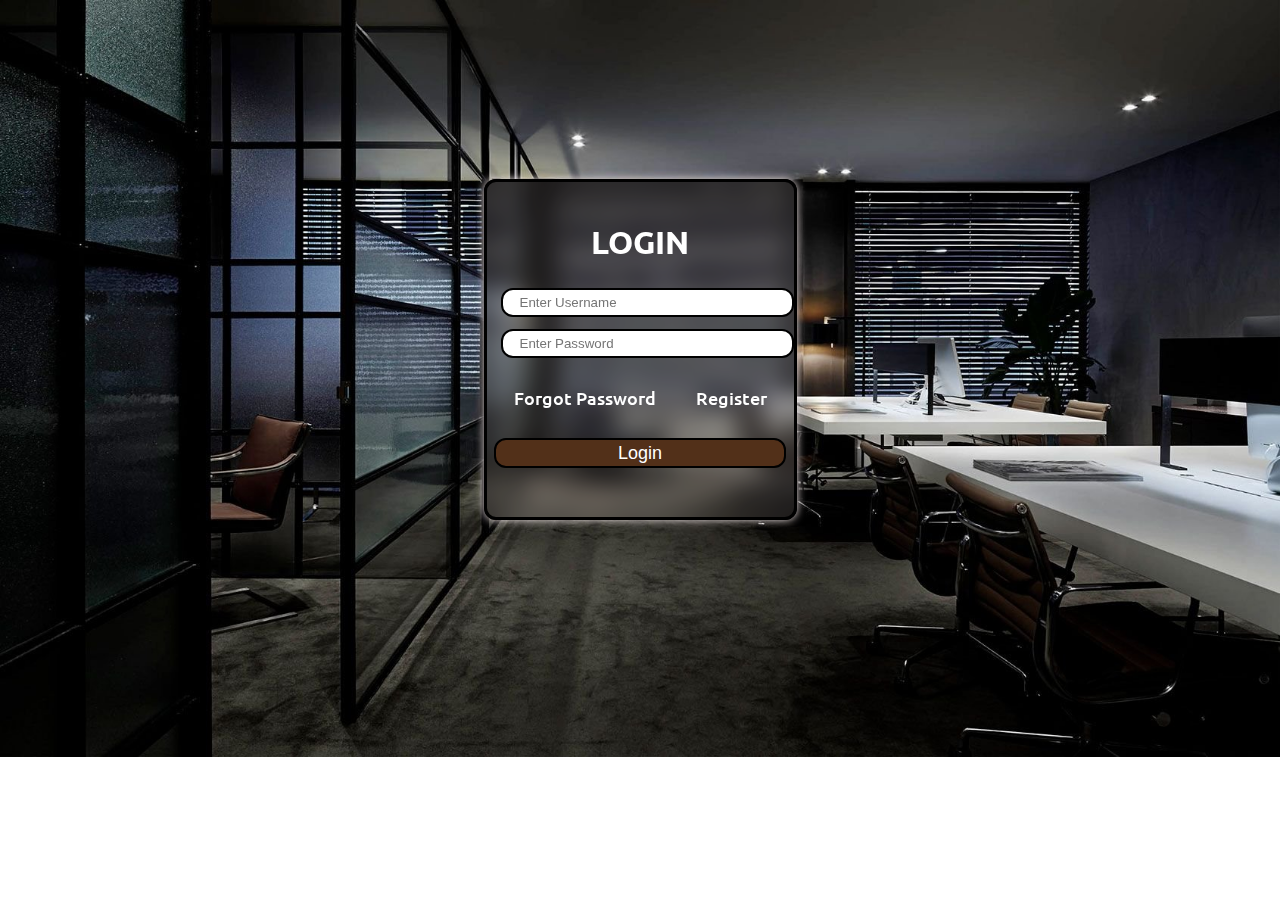
<file: index.html>
<!DOCTYPE html>
<html lang="en">
<!-- last pwd is Manan@25 -->

<head>
    <meta charset="UTF-8">
    <meta name="viewport" content="width=device-width, initial-scale=1.0">
    <title>AuthSafe</title>
    <link rel="stylesheet" href="Login.css">
    <link rel="preconnect" href="https://fonts.googleapis.com">
<link rel="preconnect" href="https://fonts.gstatic.com" crossorigin>
<link href="https://fonts.googleapis.com/css2?family=Madimi+One&family=Montserrat+Alternates:ital,wght@0,100;0,200;0,300;0,400;0,500;0,600;0,700;0,800;0,900;1,100;1,200;1,300;1,400;1,500;1,600;1,700;1,800;1,900&family=Noto+Sans:ital,wght@0,100..900;1,100..900&family=Poppins:ital,wght@0,100;0,200;0,300;0,400;0,500;0,600;0,700;0,800;0,900;1,100;1,200;1,300;1,400;1,500;1,600;1,700;1,800;1,900&family=Roboto:ital,wght@0,100;0,300;0,400;0,500;0,700;0,900;1,100;1,300;1,400;1,500;1,700;1,900&family=Texturina:ital,opsz,wght@0,12..72,100..900;1,12..72,100..900&family=Ubuntu:ital,wght@0,300;0,400;0,500;0,700;1,300;1,400;1,500;1,700&display=swap" rel="stylesheet">
    <link rel="stylesheet" href="https://cdnjs.cloudflare.com/ajax/libs/font-awesome/6.5.2/css/all.min.css" integrity="sha512-SnH5WK+bZxgPHs44uWIX+LLJAJ9/2PkPKZ5QiAj6Ta86w+fsb2TkcmfRyVX3pBnMFcV7oQPJkl9QevSCWr3W6A==" crossorigin="anonymous" referrerpolicy="no-referrer" />
</head>

<body>
    <div class="container">
        <div class="box">
            <h1>LOGIN</h1>
            <div class="username">
               </i><input id="name" autocomplete="off" "text" placeholder="Enter Username">
            </div>
            <div class="password">
                </i><input id="password" autocomplete="off" type="password" placeholder="Enter Password"><i class="fa-regular fa-eye-slash"></i>
            </div>
            <div class="wrong"></div>
        <div class="last">
            <a href="./Forgot Password.html">Forgot Password</a>
            <a href="#Registration">Register</a>
        </div>
        <div class="button">
            <button id="btn">Login</button>
        </div>
        </div>
    </div>
</body>
<script type="module"src="Login.js"></script>
</html>
</file>
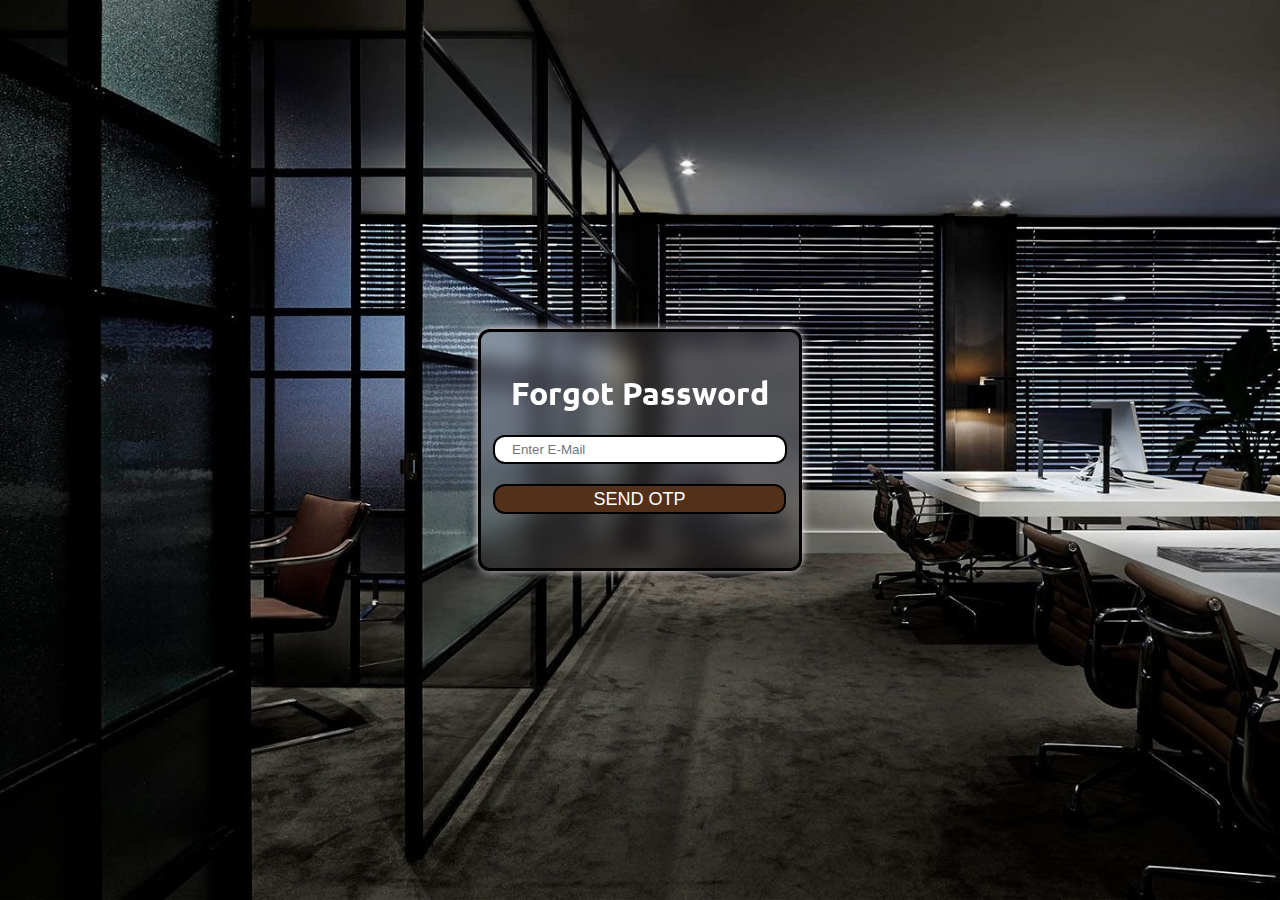
<file: Forgot Password.html>
<!DOCTYPE html>
<html lang="en">

<head>
    <meta charset="UTF-8">
    <meta name="viewport" content="width=device-width, initial-scale=1.0">
    <title>Forgot Password</title>
    <link rel="stylesheet" href="Forgot Password.css">
    <link rel="stylesheet" href="https://cdnjs.cloudflare.com/ajax/libs/font-awesome/6.5.2/css/all.min.css" integrity="sha512-SnH5WK+bZxgPHs44uWIX+LLJAJ9/2PkPKZ5QiAj6Ta86w+fsb2TkcmfRyVX3pBnMFcV7oQPJkl9QevSCWr3W6A==" crossorigin="anonymous" referrerpolicy="no-referrer" />
    <script src="https://smtpjs.com/v3/smtp.js">
    </script>
    <link rel="preconnect" href="https://fonts.googleapis.com">
    <link rel="preconnect" href="https://fonts.gstatic.com" crossorigin>
    <link rel="icon" type="image/png" href="fevicon-removebg-preview.png">
    <link href="https://fonts.googleapis.com/css2?family=Madimi+One&family=Montserrat+Alternates:ital,wght@0,100;0,200;0,300;0,400;0,500;0,600;0,700;0,800;0,900;1,100;1,200;1,300;1,400;1,500;1,600;1,700;1,800;1,900&family=Noto+Sans:ital,wght@0,100..900;1,100..900&family=Poppins:ital,wght@0,100;0,200;0,300;0,400;0,500;0,600;0,700;0,800;0,900;1,100;1,200;1,300;1,400;1,500;1,600;1,700;1,800;1,900&family=Roboto:ital,wght@0,100;0,300;0,400;0,500;0,700;0,900;1,100;1,300;1,400;1,500;1,700;1,900&family=Texturina:ital,opsz,wght@0,12..72,100..900;1,12..72,100..900&family=Ubuntu:ital,wght@0,300;0,400;0,500;0,700;1,300;1,400;1,500;1,700&display=swap" rel="stylesheet">
    
</head>

<body>
    <div class="container">
        <div class="box">
            <h1>Forgot Password</h1>
            <div class="email">
                <input id="email" autocomplete="off" type="email" placeholder="Enter E-Mail"></div>
                <div class="otp">
                    <input id="OTPinp" autocomplete="off" type="text" placeholder="Enter OTP"><i class="fa-solid fa-circle-xmark"></i>
                    <button id="OTPcheck" class="OTPbtn">VERIFY OTP</button>
                </div>
                <button class="btn" onclick="sendOTP()">SEND OTP</button>
                <button class="continuebtn"><a href="./Reset Password.html">CONTINUE</a></button>
        </div>
    </div>
</body>
<script src="Forgot Password.js"></script>
</html>
</file>
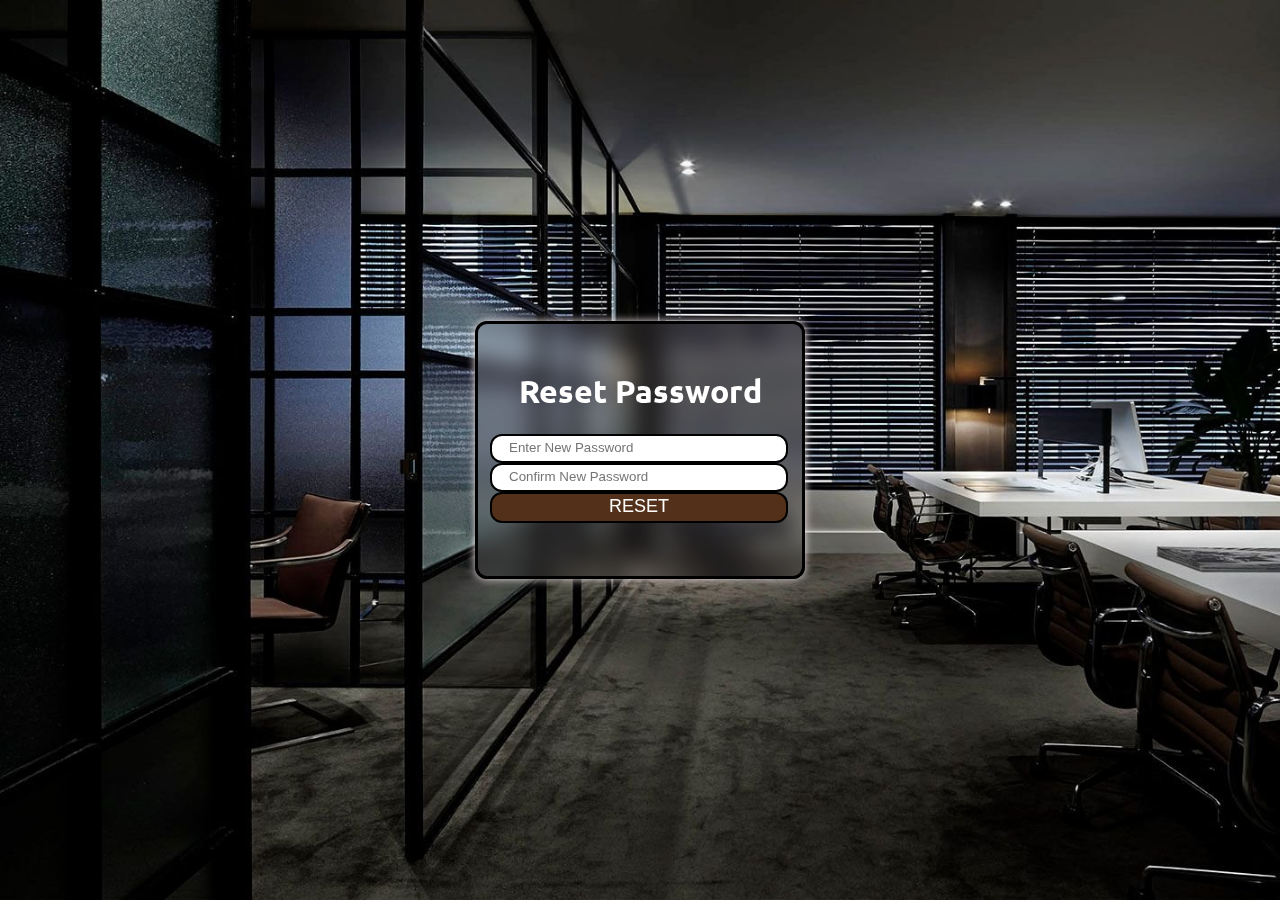
<file: Reset Password.html>
<!DOCTYPE html>
<html lang="en">

<head>
    <meta charset="UTF-8">
    <meta name="viewport" content="width=device-width, initial-scale=1.0">
    <title>Password Reset</title>
    <link rel="stylesheet" href="Reset Password.css">
    <link rel="preconnect" href="https://fonts.googleapis.com">
    <link rel="icon" type="image/png" href="fevicon-removebg-preview.png">
    <link rel="preconnect" href="https://fonts.gstatic.com" crossorigin>
    <link
        href="https://fonts.googleapis.com/css2?family=Madimi+One&family=Montserrat+Alternates:ital,wght@0,100;0,200;0,300;0,400;0,500;0,600;0,700;0,800;0,900;1,100;1,200;1,300;1,400;1,500;1,600;1,700;1,800;1,900&family=Noto+Sans:ital,wght@0,100..900;1,100..900&family=Poppins:ital,wght@0,100;0,200;0,300;0,400;0,500;0,600;0,700;0,800;0,900;1,100;1,200;1,300;1,400;1,500;1,600;1,700;1,800;1,900&family=Roboto:ital,wght@0,100;0,300;0,400;0,500;0,700;0,900;1,100;1,300;1,400;1,500;1,700;1,900&family=Texturina:ital,opsz,wght@0,12..72,100..900;1,12..72,100..900&family=Ubuntu:ital,wght@0,300;0,400;0,500;0,700;1,300;1,400;1,500;1,700&display=swap"
        rel="stylesheet">
    <link rel="stylesheet" href="https://cdnjs.cloudflare.com/ajax/libs/font-awesome/6.5.2/css/all.min.css"
        integrity="sha512-SnH5WK+bZxgPHs44uWIX+LLJAJ9/2PkPKZ5QiAj6Ta86w+fsb2TkcmfRyVX3pBnMFcV7oQPJkl9QevSCWr3W6A=="
        crossorigin="anonymous" referrerpolicy="no-referrer" />
</head>

<body>
    <div class="container">
        <div class="box">
            <h1>Reset Password</h1>
            <div class="new">
                <input type="password" autocomplete="off" id="newpwd" placeholder="Enter New Password"><i
                    class="fa-regular fa-eye-slash"></i>
            </div>
            <div class="check">
                <input type="password" autocomplete="off" id="checkpwd" placeholder="Confirm New Password"><i
                    class="fa-regular fa-eye-slash check"></i>
            </div>
            <div class="match"></div>
            <div class="btn">
                <button class="Donebtn"><a href="#" class="donebtnlink">RESET</a></button>
            </div>
        </div>
    </div>
</body>
<script src="Reset Password.js"></script>
</html>
</file>
<file: Login.css>
body{
    margin: 0px;
    padding: 0px;
    box-sizing: border-box;
    /* background: linear-gradient(to top,rgb(27, 27, 27),rgb(151, 238, 151)); */
    background-image: url("1679223598_en-idei-club-p-office-background-image-dizain-krasivo-14.jpg");
    background-repeat: no-repeat;
    background-size: cover;
    overflow: hidden;
    font-family: "Ubuntu", sans-serif;
}
.container{
    display: flex;
    flex-direction: column;
    justify-content: center;
    align-items: center;
    padding: 179px 0px;
}
.box{
    display: flex;
    flex-direction: column;
    gap:12px;
    border: 2px solid rgb(144, 238, 144);
    padding:65px 7px;
    border-radius: 12px;
    background: rgba(241, 222, 222, 0.1);
    backdrop-filter: blur(12px);
    border:3px solid black;
    box-shadow: 0 0 8px rgb(243, 232, 232);

}
.button{
    text-align: center;
    transform: translateY(16px);
}
.last{
    display: flex;
    justify-content: space-around;
    margin-top: 16px;
    /* color: white; */
}
.last a{
    text-decoration: none;
}
.box h1{
    text-align: center;
    margin-top: 0px;
    margin-bottom:-12px;
    transform: translateY(-25px);
    color: white;
}
.fa-regular{
    position: relative;
    right: 16px;
    font-size:11px;
    bottom:1px;
    color: rgb(73, 69, 69);
}
.username input::placeholder{
    padding: 0px 5px;
}
.password input::placeholder{
    padding: 0px 5px;
}
button{
    height:30px;
    width: 292px;
    border-radius: 12px;
    border: 2px solid black;
    background-color:rgb(82, 48, 25);
    font-size: 18px;
    font-weight: 500;
    color: white;
    padding: 2px;
}
.username  input{
    padding: 0px 12px;
    height:25px;
    width: 265px;
    transform: translateX(7px);
    border-radius: 12px;
    border: 2px solid black;
}
.password input{
    padding: 0px 12px;
    height:25px;
    width: 265px;
    transform: translateX(7px);
    border-radius: 12px;
    border: 2px solid black;
}
.last a{
    color:white;
    font-size: large;
    font-weight: 500;
}
button:hover{
    box-shadow: 5px 5px 5px black;
}
.username input:hover{
    box-shadow: 5px 5px 5px black;
}
.password input:hover{
    box-shadow: 5px 5px 5px black;
}
button:active{
    background-color: red;
}
.wrong{
    margin: 0px auto;
    display: none;
    position: relative;
    top:11px;
    color: rgb(255, 253, 253);
    font-weight: 500;
    font-size:16px;
}
.fa-circle-xmark{
    color: red;
    font-size: 16px;
    position: relative;
    top:1px;

}
</file>
<file: Forgot Password.css>
body{
    margin: 0px;
    padding: 0px;
    box-sizing: border-box;
    /* background: linear-gradient(to top,rgb(27, 27, 27),rgb(151, 238, 151)); */
    background-image: url("1679223598_en-idei-club-p-office-background-image-dizain-krasivo-14.jpg");
    background-repeat: no-repeat;
    background-size: cover;
    font-family: "Ubuntu", sans-serif;
}
.container{
    display: flex;
    flex-direction: column;
    justify-content: center;
    align-items: center;
    height: 100vh;
}
.box{
        border: 2px solid lightgreen;
        padding:66px 12px;
        display: flex;
        flex-direction: column;
        gap: 8px;
        border-radius: 12px;
        background: rgba(241, 222, 222, 0.1);
        backdrop-filter: blur(12px);
        border:3px solid black;
        box-shadow: 0 0 8px rgb(243, 232, 232);
}
.box h1{
    text-align: center;
    margin-top: 0px;
    transform: translateY(-25px);
    margin-bottom: -12px;
     color: white;
}
.btn{
    transform: translateY(12px);
    border-radius: 12px;
    height:30px;
    width: 293px;
    border: 2px solid black;
    background-color:rgb(82, 48, 25);
    font-size: 18px;
    font-weight: 500;
    color: white;
    padding: 2px;
}
.email input{
    border: 2px solid black;
    border-radius: 12px;
    height:25px;
    width: 266px;
    padding: 0px 12px;
}
.otp input{
    border: 2px solid black;
    border-radius: 12px;
    height:25px;
    width: 168px;
    padding: 0px 11px;
    margin-right:0px;
}
.email input::placeholder{
    padding: 0px 5px;
    
}
.otp input::placeholder{
    padding: 0px 5px;
}
.otp button{
    background-color:rgb(82, 48, 25);
    border: 2px solid black;
    font-size: 12px;
    font-weight: 500;
    color: white;
    border-radius: 12px;
    height: 29px;
    position: relative;
    left:10px;
    width:88px;
    margin-left: 0px;
    margin-right: -7px;
    padding: 2px;
}
.otp{
    display: none;
}
.continuebtn{
    display: none;
    border-radius: 12px;
    height:31px;
    width: 292px;
    position: relative;
   top:16px;
   border: 2px solid black;
   background-color:rgb(82, 48, 25);
   font-size: 18px;
   font-weight: 500;
   color: white;
   padding: 2px;
}
.otp input:hover{
    box-shadow: 2px 2px 2px black;
}
.otp button:hover{
    box-shadow: 2px 2px 2px black;
}
.continuebtn:hover{
    box-shadow: 5px 5px 5px black;
}
.btn:hover{
    box-shadow: 5px 5px 5px black;
}
.email input:hover{
    box-shadow: 5px 5px 5px black;
}
.continuebtn a{
    color: white;
    text-decoration: none;
    font-size: 18px;
    position: relative;
    left:36%;
    top:2px;
}
.btn:active{
    background-color: red;
}
.otp button:active{
    background-color: red;
}
.continuebtn:active{
    background-color: red;
}
.otp i{
    position: relative;
    right:23px;
    top:6px;
    color: red;
    display: none;
    margin-left: 0px;
    margin-right: 0px;
}
</file>
<file: Reset Password.css>
body{
    margin: 0px;
    padding: 0px;
    box-sizing: border-box;
    /* background: linear-gradient(to top,rgb(27, 27, 27),rgb(151, 238, 151)); */
    background-image: url("1679223598_en-idei-club-p-office-background-image-dizain-krasivo-14.jpg");
    background-repeat: no-repeat;
    background-size: cover;
    font-family: "Ubuntu", sans-serif;
}
.container{
    display: flex;
    flex-direction: column;
    justify-content: center;
    align-items: center;
    height: 100vh;
}
.box{
    display: flex;
    flex-direction: column;
    border: 2px solid lightgreen;
    padding:61px 12px;
    border-radius:12px ;
    width: 300px;
    background: rgba(241, 222, 222, 0.1);
    backdrop-filter: blur(12px);
    border:3px solid black;
    box-shadow: 0 0 8px rgb(243, 232, 232);
}
.box h1{
    text-align: center;
    margin-top: -14px;
    color: white;
}
.fa-regular{
    position:relative;
    left:277px;
    bottom: 28px;
    font-size:11px;
    color: rgb(73, 69, 69);
}
.check input{
    border: 2px solid greenyellow;
    border-radius: 12px;
    height:25px;
    width: 90%;
    padding: 0px 12px;
    border: 2px solid black;
}
.check input::placeholder{
    padding: 0px 5px;
}
.new input{
    border: 2px solid greenyellow;
    border-radius: 12px;
    height:25px;
    width: 90%;
    padding: 0px 12px;
    border: 2px solid black;
}
.new input::placeholder{
    padding: 0px 5px;
}
button{
    height:31px;
    width: 298px;
    border-radius: 12px;
    border: 2px solid black;
    background-color:rgb(82, 48, 25);
    font-size: 18px;
    font-weight: 500;
    padding: 2px;
    margin-bottom: -25px;
}
.check input:hover{
    box-shadow: 5px 5px 5px black;

}
.new input:hover{
    box-shadow: 5px 5px 5px black;
}
button:hover{
    box-shadow: 5px 5px 5px black;
}
.match{
    transform: translate(8px,-11px);
    color: rgb(255, 253, 253);
    font-weight: 500;
    font-size:16px;
}
/* .message{
    color: red;
    position: relative;
    left:9px;
    bottom:9px;
    display: none;
} */
button:active{
    background-color: red;
}
.Donebtn a{
    color: white;
    font-size:18px;
    text-decoration: none;
    font-weight: 500;
}
.fa-circle-xmark{
    color: red;
    font-size: 16px;
    position: relative;
    bottom:26px;
    left:275px
}
</file>
